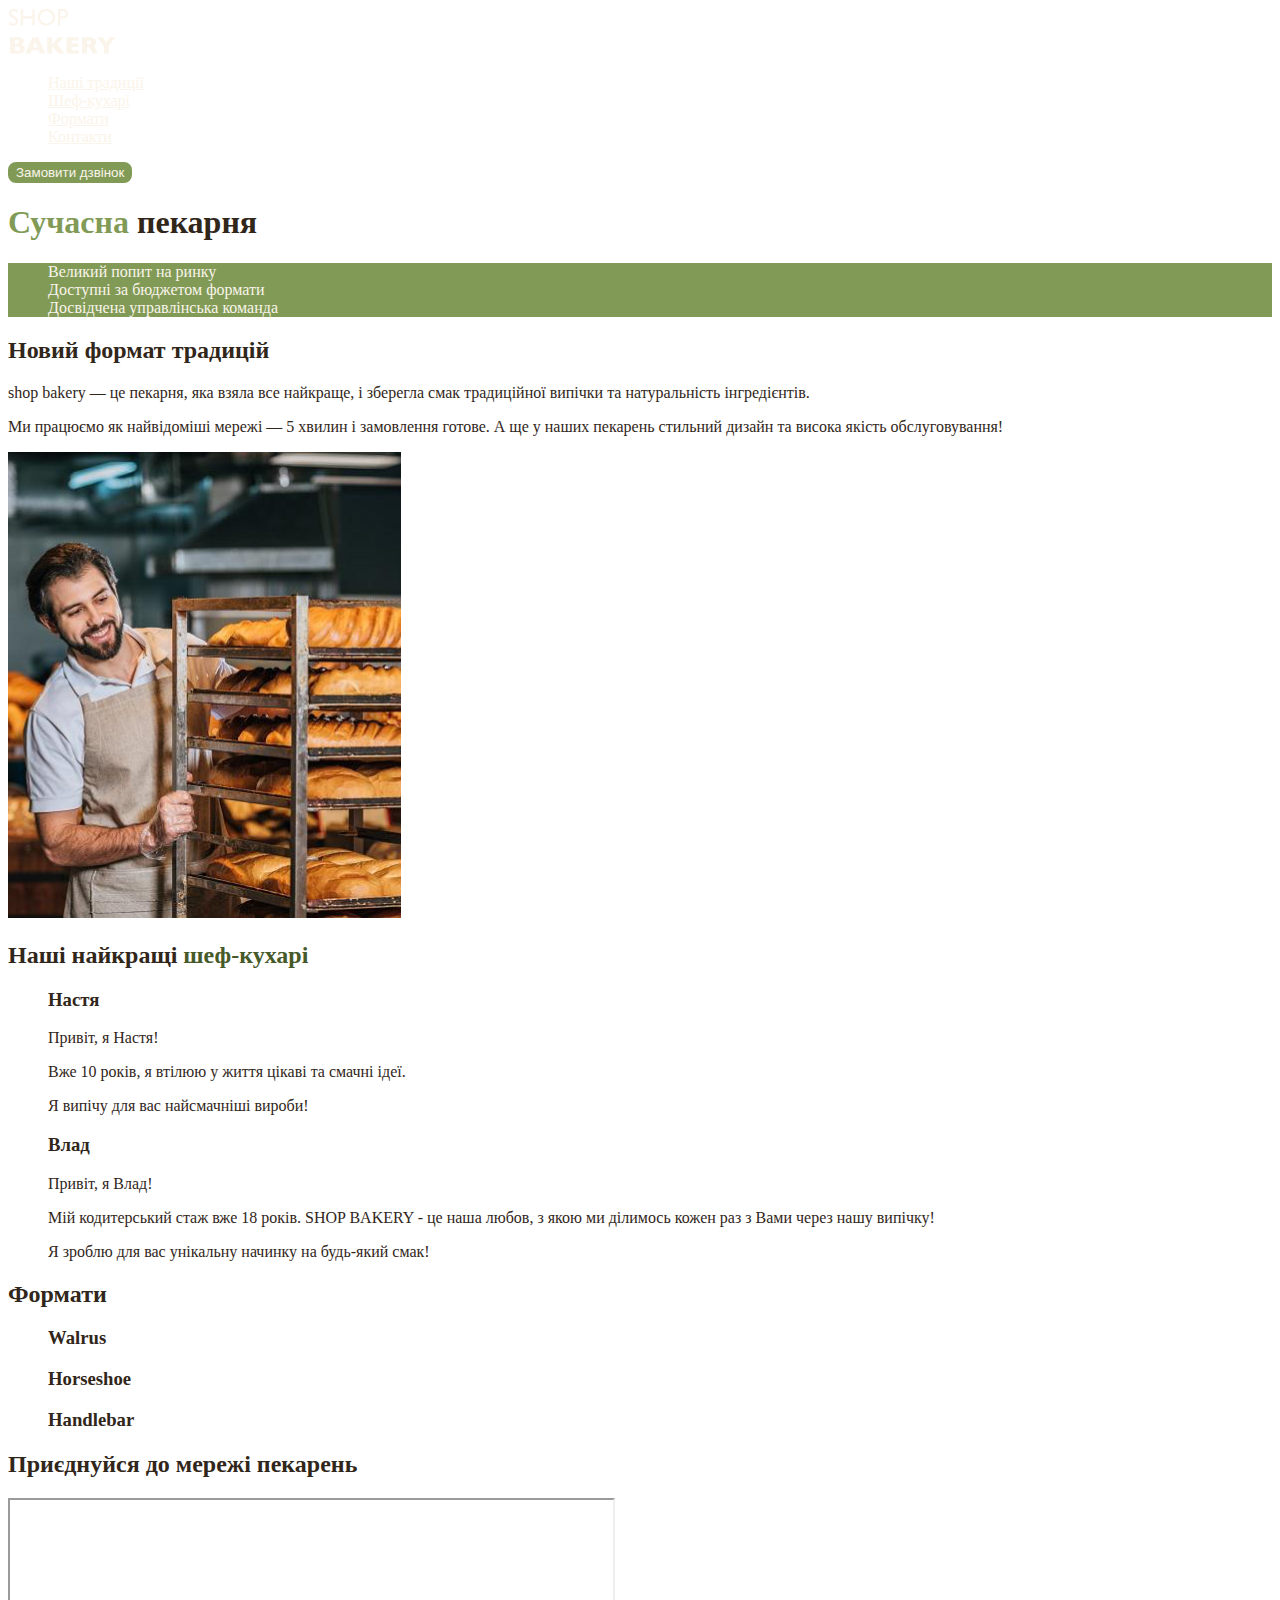
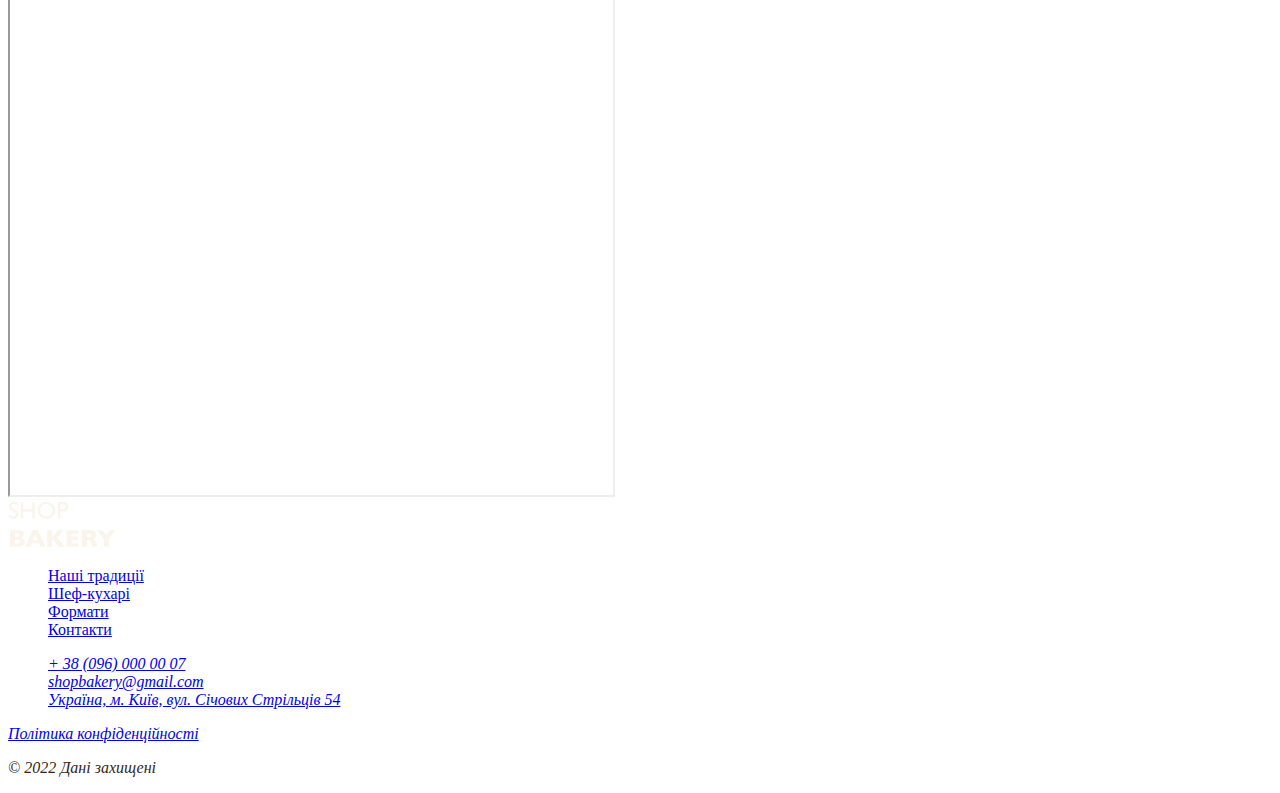
<file: index.html>
<!DOCTYPE html>
<html lang="uk">
  <head>
    <meta charset="UTF-8" />
    <meta http-equiv="X-UA-Compatible" content="IE=edge" />
    <meta name="viewport" content="width=device-width, initial-scale=1.0" />
    <title>Сучасна пекарня</title>
    <link rel="stylesheet" href="./css/styles.css" />
  </head>
  <body>
    <header>
      <nav>
        <a href="/"
          ><img src="./images/logo.svg" alt="Логотип сучасної пекарні"
        /></a>

        <ul>
          <li>
            <a class="link" href="#traditions-section">Наші традиції</a>
          </li>
          <li><a class="link" href="#chefs-section">Шеф-кухарі</a></li>
          <li><a class="link" href="#formats-section">Формати</a></li>
          <li><a class="link" href="#contact-section">Контакти</a></li>
        </ul>
      </nav>
      <button class="button" type="button">Замовити дзвінок</button>
    </header>
    <main>
      <section>
        <h1 class="hero-title"><span class="accent">Сучасна</span> пекарня</h1>
      </section>
      <section id="traditions-section">
        <ul class="advantages-list">
          <li>Великий попит на ринку</li>
          <li>Доступні за бюджетом формати</li>
          <li>Досвідчена управлінська команда</li>
        </ul>
        <h2 class="section-title">Новий формат традицій</h2>
        <p>
          <span>shop bakery</span> — це пекарня, яка взяла все найкраще, і
          зберегла смак традиційної випічки та натуральність інгредієнтів.
        </p>
        <p>
          Ми працюємо як найвідоміші мережі —
          <span>5 хвилин і замовлення готове</span>. А ще у наших пекарень
          стильний дизайн та висока якість обслуговування!
        </p>
        <img
          src="./images/baker-man.jpg"
          alt="Пекар дивиться на випечений хліб з посмішкою"
        />
      </section>
      <section id="chefs-section">
        <h2 class="section-title">
          Наші найкращі <span class="accent">шеф-кухарі</span>
        </h2>
        <ul>
          <li>
            <article>
              <h3>Настя</h3>
              <p>Привіт, я Настя!</p>
              <p>Вже 10 років, я втілюю у життя цікаві та смачні ідеї.</p>
              <p>Я випічу для вас найсмачніші вироби!</p>
            </article>
          </li>
          <li>
            <article>
              <h3>Влад</h3>
              <p>Привіт, я Влад!</p>
              <p>
                Мій кодитерський стаж вже 18 років. SHOP BAKERY - це наша любов,
                з якою ми ділимось кожен раз з Вами через нашу випічку!
              </p>
              <p>Я зроблю для вас унікальну начинку на будь-який смак!</p>
            </article>
          </li>
        </ul>
      </section>
      <section id="formats-section">
        <h2 class="section-title">Формати</h2>
        <ul>
          <li>
            <article>
              <h3 lang="en">Walrus</h3>
            </article>
          </li>
          <li>
            <article>
              <h3 lang="en">Horseshoe</h3>
            </article>
          </li>
          <li>
            <article>
              <h3 lang="en">Handlebar</h3>
            </article>
          </li>
        </ul>
      </section>
      <section id="contact-section">
        <h2 class="section-title">Приєднуйся до мережі пекарень</h2>
        <iframe
          src="https://www.google.com/maps/embed?pb=!1m18!1m12!1m3!1d2540.1640531314047!2d30.491233500000003!3d50.4566697!2m3!1f0!2f0!3f0!3m2!1i1024!2i768!4f13.1!3m3!1m2!1s0x40d4ce637bfe1717%3A0x5370c2254ad1b952!2z0LLRg9C70LjRhtGPINCh0ZbRh9C-0LLQuNGFINCh0YLRgNGW0LvRjNGG0ZbQsiwgNTQsINCa0LjRl9CyLCAwMjAwMA!5e0!3m2!1suk!2sua!4v1705775224925!5m2!1suk!2sua"
          width="603"
          height="595"
          allowfullscreen=""
          loading="lazy"
          referrerpolicy="no-referrer-when-downgrade"
        ></iframe>
      </section>
    </main>
    <footer>
      <nav>
        <a href="#"
          ><img src="./images/logo.svg" alt="Логотип сучасної пекарні"
        /></a>
        <ul>
          <li><a href="#">Наші традиції</a></li>
          <li><a href="#">Шеф-кухарі</a></li>
          <li><a href="#">Формати</a></li>
          <li><a href="#">Контакти</a></li>
        </ul>
      </nav>
      <address>
        <ul>
          <li><a href="tel:+380960000007">+ 38 (096) 000 00 07</a></li>
          <li>
            <a href="mailto:shopbakery@gmail.com">shopbakery@gmail.com</a>
          </li>
          <li>
            <a href="https://maps.app.goo.gl/AgYUo33Bn4jCxHkq6" target="_blank"
              >Україна, м. Київ, вул. Січових Стрільців 54</a
            >
          </li>
          <li><a href="#"></a></li>
          <!-- facebook icon -->
          <li><a href="#"></a></li>
          <!-- instagtam icon -->
        </ul>
        <a href="#" target="_blank">Політика конфіденційності</a>
        <p>&copy; 2022 Дані захищені</p>
      </address>
    </footer>
  </body>
</html>
</file>
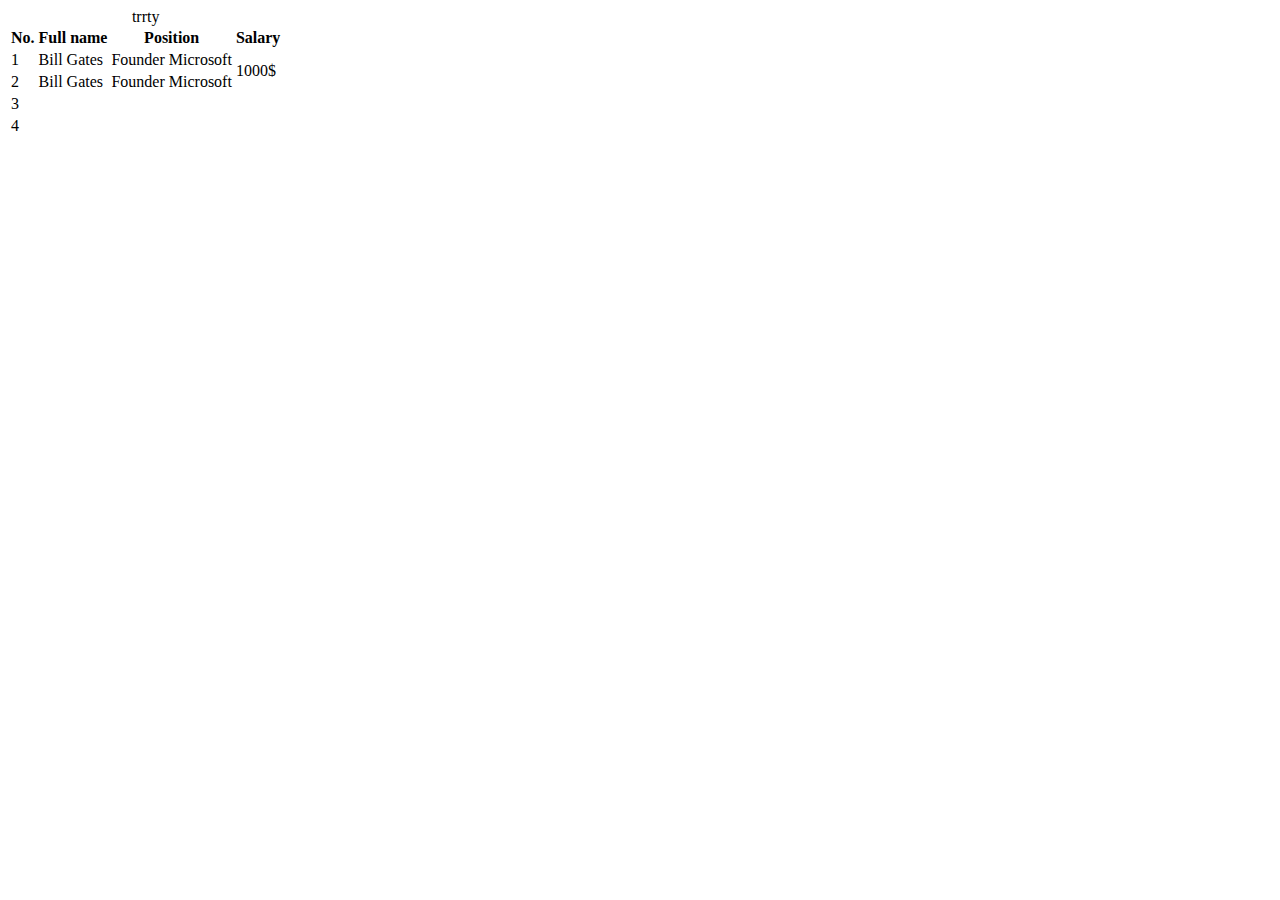
<file: test.html>
<!DOCTYPE html>
<html lang="en">
  <head>
    <meta charset="UTF-8" />
    <meta name="viewport" content="width=device-width, initial-scale=1.0" />
    <title>Document</title>
  </head>
  <body>
    <table>
      <caption>
        trrty
      </caption>
      <thead>
        <tr>
          <th>No.</th>
          <th>Full name</th>
          <th>Position</th>
          <th>Salary</th>
        </tr>
      </thead>
      <tbody>
        <tr>
          <td>1</td>
          <td>Bill Gates</td>
          <td>Founder Microsoft</td>
          <td rowspan="2">1000$</td>
        </tr>
        <tr>
          <td>2</td>
          <td>Bill Gates</td>
          <td>Founder Microsoft</td>
        </tr>
        <tr>
          <td>3</td>
          <td></td>
          <td></td>
          <td></td>
        </tr>
        <tr>
          <td>4</td>
          <td></td>
          <td></td>
          <td></td>
        </tr>
      </tbody>
    </table>
  </body>
</html>
</file>
<file: css/styles.css>
:root {
    --color-primary-dark: #31261A;
    --color-primary-light: #FAF4EA;
    --color-brand-light: #819B57;
    --color-brand-dark: #465929;
}

/* Base */
body {
    color: var(--color-primary-dark);
}

ul {
    list-style-type: none;
}

/* Button */
.button {
    color: var(--color-primary-light);
    border-radius: 8px;
    border: 2px solid var(--color-brand-light);
    background-color: var(--color-brand-light);
    cursor: pointer;
}

.button:hover {
    background-color: transparent;
    color: var(--color-brand-dark)
}

/* Link */
.link {
    color: var(--color-primary-light);
}

.link:hover {
    color: var(--color-brand-light);
}

/* Hero section*/
.hero-title .accent {
    color: var(--color-brand-light);
}



/* Advantages section */
.advantages-list {
    background-color: var(--color-brand-light);
    color: var(--color-primary-light);
}

.section-title .accent {
    color: var(--color-brand-dark);
}
</file>
